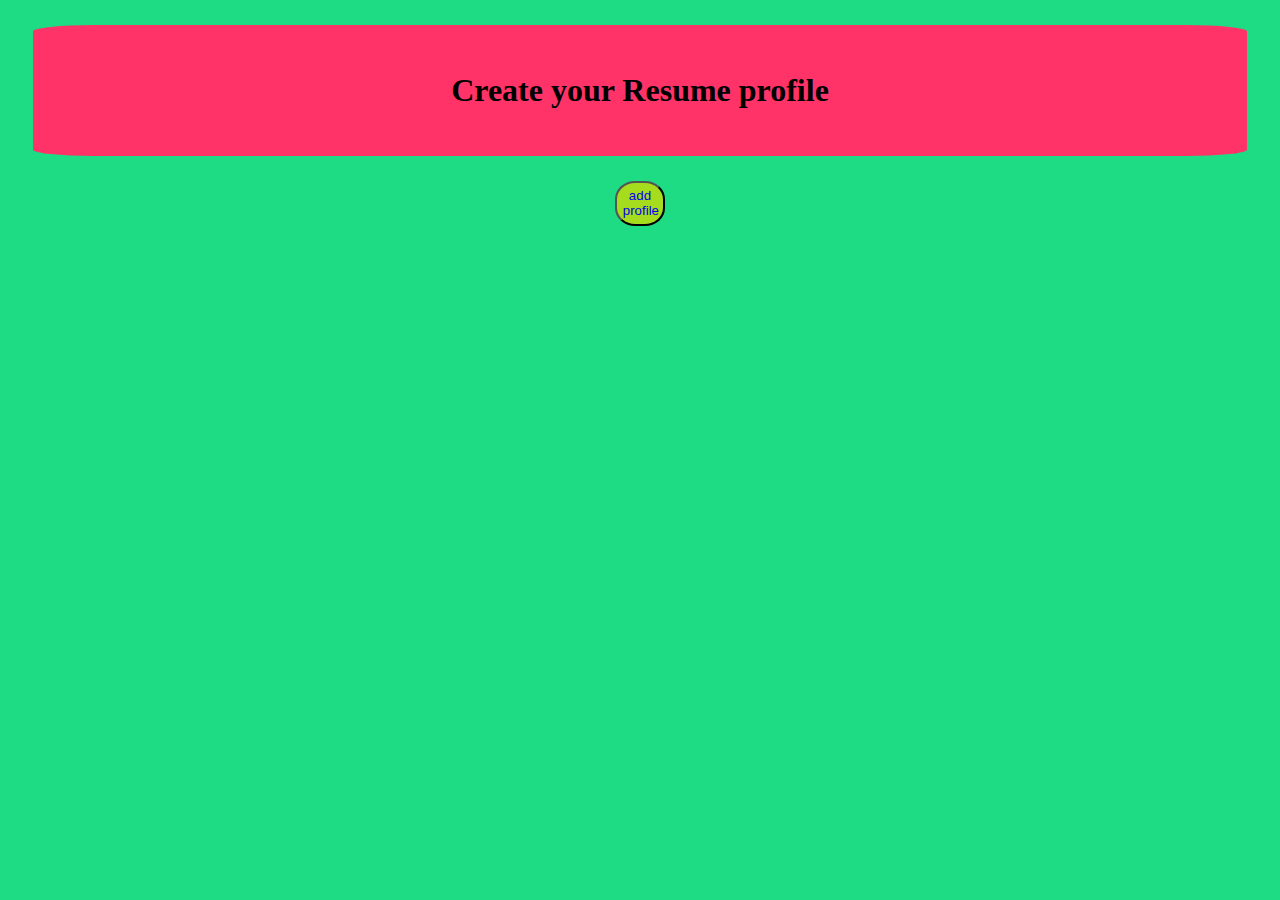
<file: index.html>
<!DOCTYPE html>
<html>
<head>
	<title>::Resume builder::</title>
	<link rel="stylesheet" type="text/css" href="form.css">
    <link rel="apple-touch-icon" sizes="57x57" href="icons/apple-icon-57x57.png">
<link rel="apple-touch-icon" sizes="60x60" href="icons/apple-icon-60x60.png">
<link rel="apple-touch-icon" sizes="72x72" href="icons/apple-icon-72x72.png">
<link rel="apple-touch-icon" sizes="76x76" href="icons/apple-icon-76x76.png">
<link rel="apple-touch-icon" sizes="114x114" href="icons/apple-icon-114x114.png">
<link rel="apple-touch-icon" sizes="120x120" href="icons/apple-icon-120x120.png">
<link rel="apple-touch-icon" sizes="144x144" href="icons/apple-icon-144x144.png">
<link rel="apple-touch-icon" sizes="144x144" href="icons/apple-icon-144x144.png">
<link rel="apple-touch-icon" sizes="144x144" href="icons/apple-icon-144x144.png">
<link rel="apple-touch-icon" sizes="144x144" href="icons/apple-icon-144x144.png">
<link rel="apple-touch-icon" sizes="152x152" href="icons/apple-icon-152x152.png">
<link rel="apple-touch-icon" sizes="180x180" href="icons/apple-icon-180x180.png">
<link rel="icon" type="image/png" sizes="192x192"  href="icons/android-icon-192x192.png">
<link rel="icon" type="image/png" sizes="32x32" href="icons/favicon-32x32.png">
<link rel="icon" type="image/png" sizes="96x96" href="icons/favicon-96x96.png">
<link rel="icon" type="image/png" sizes="16x16" href="icons/favicon-16x16.png">
<link rel="manifest" href="icons/manifest.json">
<meta name="msapplication-TileColor" content="#ffffff">
<meta name="msapplication-TileImage" content="/ms-icon-144x144.png">
<meta name="theme-color" content="#ffffff">
</head>
<body id="main">
	<header>
		<H1>Create your Resume profile</H1>
	</header>
<button><a href="form.html">add profile</button>
</body>
</html>
<script type="text/javascript" src="./js/swregister.js"></script>
<script type="text/javascript">
	var indexedDB=window.indexedDB || window.mozIndexedDB || window.wwebkitIndexedDB || window.msIndedDB;
      indexedDB ? console.log("success") : console.log("error")
     var open;
     var result;
     var store;
     var tx;
       var request = indexedDB.open("database",1)
       request.onupgradeneeded = function(e){
        open = e.target.result;
        store = open.createObjectStore("resumedata",{keyPath:"name"}) 
         
       }
       request.onerror = function(e){
        console.log("error"+e);

       }
       request.onsuccess = function(e){
        open = e.target.result;
        tx = open.transaction("resumedata","readwrite");
        store = tx.objectStore("resumedata");
        var info=store.getAll();
        info.onsuccess=function(data){
        	console.log(data);
        	display(data.target.result);
        }
    }
    var body=document.querySelector("#main");
    function display(d){
    	for(i=0;i<d.length;i++){
    		var h3=document.createElement("h3");
    		h3.innerHTML=d[i].name;
    		body.append(h3);
    		var a=document.createElement("a");
    		a.classList.add("profile");
    		a.setAttribute("href","resume.html?"+d[i].name);
    		a.append(h3);
    		body.append(a);


    	}
    }



    </script>
</file>
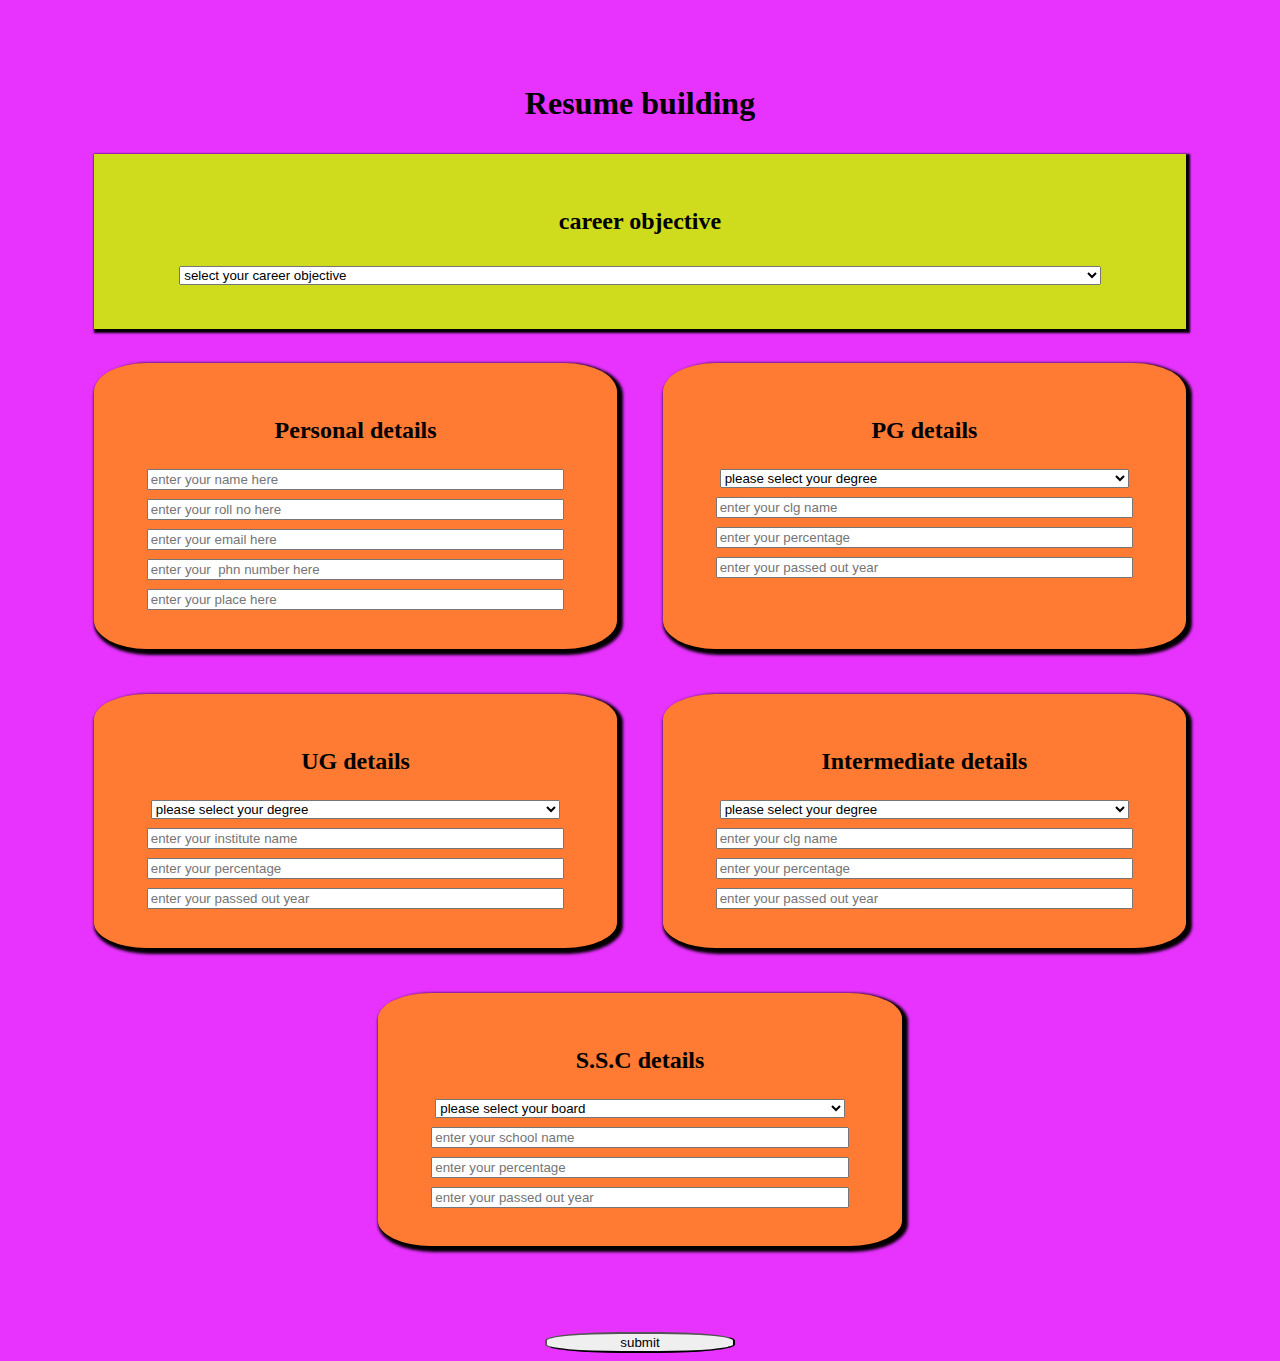
<file: form.html>
<!DOCTYPE html>
<html>
<head>
	<title>::Resume building::</title>
	<link rel="stylesheet" type="text/css" href="form.css">
   <link rel="apple-touch-icon" sizes="57x57" href="icons/apple-icon-57x57.png">
<link rel="apple-touch-icon" sizes="60x60" href="icons/apple-icon-60x60.png">
<link rel="apple-touch-icon" sizes="72x72" href="icons/apple-icon-72x72.png">
<link rel="apple-touch-icon" sizes="76x76" href="icons/apple-icon-76x76.png">
<link rel="apple-touch-icon" sizes="114x114" href="icons/apple-icon-114x114.png">
<link rel="apple-touch-icon" sizes="120x120" href="icons/apple-icon-120x120.png">
<link rel="apple-touch-icon" sizes="144x144" href="icons/apple-icon-144x144.png">
<link rel="apple-touch-icon" sizes="144x144" href="icons/apple-icon-144x144.png">
<link rel="apple-touch-icon" sizes="144x144" href="icons/apple-icon-144x144.png">
<link rel="apple-touch-icon" sizes="144x144" href="icons/apple-icon-144x144.png">
<link rel="apple-touch-icon" sizes="152x152" href="icons/apple-icon-152x152.png">
<link rel="apple-touch-icon" sizes="180x180" href="icons/apple-icon-180x180.png">
<link rel="icon" type="image/png" sizes="192x192"  href="icons/android-icon-192x192.png">
<link rel="icon" type="image/png" sizes="32x32" href="icons/favicon-32x32.png">
<link rel="icon" type="image/png" sizes="96x96" href="icons/favicon-96x96.png">
<link rel="icon" type="image/png" sizes="16x16" href="icons/favicon-16x16.png">
<link rel="manifest" href="icons/manifest.json">
<meta name="msapplication-TileColor" content="#ffffff">
<meta name="msapplication-TileImage" content="/ms-icon-144x144.png">
<meta name="theme-color" content="#ffffff">
</head>
<body id="form">
     <div class="main">
      <h1>Resume building</h1>
     	<div class="sub">
     		<h2>career objective</h2>
     		<select name="career" id="career">
     			<option>select your career objective </option>
     			<option> i want to seek a position in reputed company to explore my skills</option>

     		</select>
     		
     	</div>
     	<div class="sub1">
     		<h2>Personal details</h2>
     		<input type="text" name="name" id="name" placeholder="enter your name here"><br>
     		<input type="text" name="roll" id="roll" placeholder="enter your roll no here"><br>
     		<input type="text" name="email" id="email" placeholder="enter your email here"><br>
     		<input type="number" name="number" id="number" placeholder="enter your  phn number here"><br>
     		<input type="text" name="place" id="place"  placeholder="enter your place here">

     		
     	</div>
     	<div class="sub1">
     		<h2>PG details</h2>
     		<select name="pgdegree" id="pgdegree">
     			<option>please select your degree</option>
     			<option>m.com</option>
     			<option>M.tech</option>
     			<option>MBA</option>
     			<option>MCA</option>
     			<option>MD</option>
     		</select><br>
     		<input type="text" name="pginstitute" id="pgins" placeholder="enter your clg name"><br>
     		<input type="text" name="percentage" id="pgper" placeholder="enter your percentage"><br>
     		<input type="text" name="pgyop" id="pgyop" placeholder="enter your passed out year"><br>
     	</div>
     	<div class="sub1">
     		<h2>UG details</h2>
     		<select name="ugdegree" id="ugdegree">
     			<option>please select your degree</option>
     			<option>b.com</option>
     			<option>b.tech</option>
     			<option>LLB</option>
     			<option>BSC</option>
     			<option>MBBS</option>
     		</select><br>
     		<input type="text" name="uginstitute" id="ugins" placeholder="enter your institute name"><br>
     		<input type="text" name="percentage" id="ugper" placeholder="enter your percentage"><br>
     		<input type="text" name="ugyop" id="ugyop" placeholder="enter your passed out year"><br>
     		
     	</div>
     	<div class="sub1">
     	<h2>Intermediate details</h2>
     		<select name="inter" id="inter">
     			<option>please select your degree</option>
     			<option>m.p.c</option>
     			<option>bi.p.c</option>
     			<option>diploma</option>
     		</select><br>
     		<input type="text" name="college" id="interins" placeholder="enter your clg name"><br>
     		<input type="text" name="percentage" id="interper" placeholder="enter your percentage"><br>
     		<input type="text" name="interyop" id="interyop" placeholder="enter your passed out year"><br>	
     	</div>
     	<div class="sub1">
     		<h2>S.S.C details</h2>
     		<select name="ssc" id="ssc">
     			<option>please select your board</option>
     			<option>state</option>
     			<option>cbse</option>
     			<option>icsc</option>
     		</select><br>
     		<input type="text" name="sscinstitute" id="sscins" placeholder="enter your school name"><br>
     		<input type="text" name="sscper" id="sscper" placeholder="enter your percentage"><br>
     		<input type="text" name="sscyop" id="sscyop" placeholder="enter your passed out year"><br>	
     	</div>
     </div>
     <button id="button" name="button" onclick="submit()">submit</button>
</body>
</html>
<script type="text/javascript">
	function submit(){
      var career=document.getElementById("career").value;
      var name=document.getElementById("name").value;
      var roll=document.getElementById("roll").value;
      var email=document.getElementById("email").value;
      var number=document.getElementById("number").value;
      var place=document.getElementById("place").value;

      var pgdegree=document.getElementById("pgdegree").value;
      var pgins=document.getElementById("pgins").value;
      var pgper=document.getElementById("pgper").value;
      var pgyop=document.getElementById("pgyop").value;

      var ugdegree=document.getElementById("ugdegree").value;
      var ugins=document.getElementById("ugins").value;
      var ugper=document.getElementById("ugper").value;
      var ugyop=document.getElementById("ugyop").value;

      var inter=document.getElementById("inter").value;
      var interins=document.getElementById("interins").value;
      var interper=document.getElementById("interper").value;
      var interyop=document.getElementById("interyop").value;

      var ssc=document.getElementById("ssc").value;
      var sscins=document.getElementById("sscins").value;
      var sscper=document.getElementById("sscper").value;
      var sscyop=document.getElementById("sscyop").value;
      
      var indexedDB=window.indexedDB || window.mozIndexedDB || window.wwebkitIndexedDB || window.msIndedDB;
      indexedDB ? console.log("success") : console.log("error")
      var open;
      var result;
      var store;
      var tx;
       var request = indexedDB.open("database",1)
       request.onupgradeneeded = function(e){
        open = e.target.result;
        store = open.createObjectStore("resumedata",{keyPath:"name"}) 
         
       }
       request.onerror = function(e){
        console.log("error"+e);

       }
       request.onsuccess = function(e)
       {
        open = e.target.result;
        tx = open.transaction("resumedata","readwrite");
        store = tx.objectStore("resumedata");
        store.put({
          car:career,
          name:name,
          rollno:roll,
          mailid:email,
          phno:number,
          place:place,
          education:[
             {
                degree:pgdegree,
                inst:pgins,
                per:pgper,
                yop:pgyop
             },
             {
                degree:ugdegree,
                 inst:ugins,
                per:ugper,
                yop:ugyop
             },
             {
                degree:interins,
                inst:interins,
                per:interper,
                yop:interyop
             },
             {
                degree:ssc,
                inst:sscins,
                per:sscper,
                yop:sscyop
              }


          ]
          });


       }
       window.open("index.html","_self");
     }
</script>
</file>
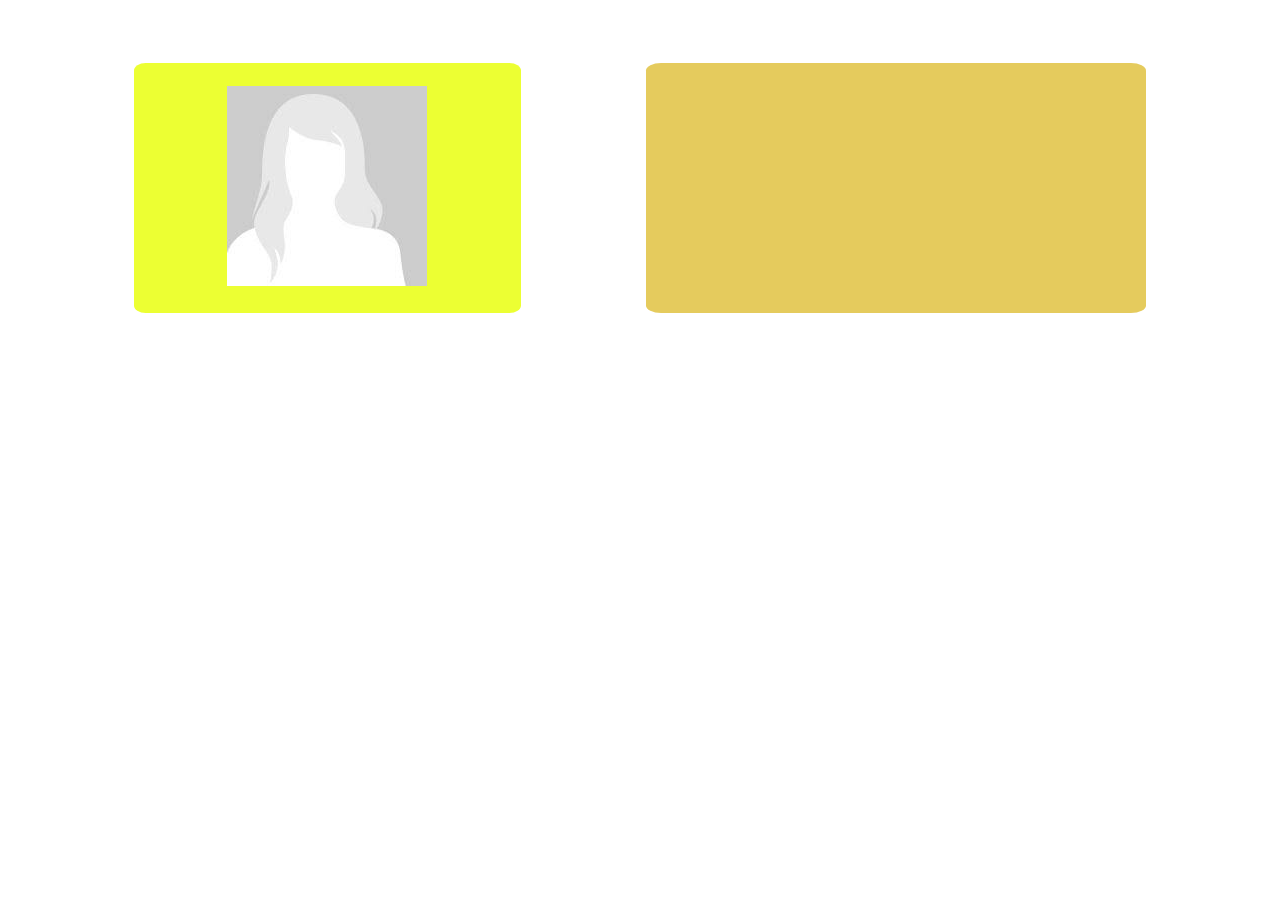
<file: Resume.html>
<!DOCTYPE html>
<html>
<head>
	<title>:: Resume Profile::</title>
	<link rel="stylesheet" type="text/css" href="form.css">
	<link rel="apple-touch-icon" sizes="57x57" href="icons/apple-icon-57x57.png">
<link rel="apple-touch-icon" sizes="60x60" href="icons/apple-icon-60x60.png">
<link rel="apple-touch-icon" sizes="72x72" href="icons/apple-icon-72x72.png">
<link rel="apple-touch-icon" sizes="76x76" href="icons/apple-icon-76x76.png">
<link rel="apple-touch-icon" sizes="114x114" href="icons/apple-icon-114x114.png">
<link rel="apple-touch-icon" sizes="120x120" href="icons/apple-icon-120x120.png">
<link rel="apple-touch-icon" sizes="144x144" href="icons/apple-icon-144x144.png">
<link rel="apple-touch-icon" sizes="144x144" href="icons/apple-icon-144x144.png">
<link rel="apple-touch-icon" sizes="144x144" href="icons/apple-icon-144x144.png">
<link rel="apple-touch-icon" sizes="144x144" href="icons/apple-icon-144x144.png">
<link rel="apple-touch-icon" sizes="152x152" href="icons/apple-icon-152x152.png">
<link rel="apple-touch-icon" sizes="180x180" href="icons/apple-icon-180x180.png">
<link rel="icon" type="image/png" sizes="192x192"  href="icons/android-icon-192x192.png">
<link rel="icon" type="image/png" sizes="32x32" href="icons/favicon-32x32.png">
<link rel="icon" type="image/png" sizes="96x96" href="icons/favicon-96x96.png">
<link rel="icon" type="image/png" sizes="16x16" href="icons/favicon-16x16.png">
<link rel="manifest" href="icons/manifest.json">
<meta name="msapplication-TileColor" content="#ffffff">
<meta name="msapplication-TileImage" content="/ms-icon-144x144.png">
<meta name="theme-color" content="#ffffff">
</head>
<body>
	<div class="main">
		<div class="left">
			
		</div>
		<div class="right">
			
		</div>
		
	</div>

</body>
</html>
<script type="text/javascript">
	var url=window.location.search;
	var length=url.length;
	var profile=url.slice(1,length);
	var indexedDB=window.indexedDB || window.mozIndexedDB || window.wwebkitIndexedDB || window.msIndedDB;
      indexedDB ? console.log("success") : console.log("error")
     var open;
     var result;
     var store;
     var tx;
       var request = indexedDB.open("database",1);
       request.onupgradeneeded = function(e){
        open = e.target.result;
        store = open.createObjectStore("resumedata",{keyPath:"name"});
      
         
       }
       request.onerror = function(e){
        console.log("error"+e);

       }
       request.onsuccess = function(e){
        open = e.target.result;
        tx = open.transaction("resumedata",'readwrite');
        store = tx.objectStore("resumedata");
         var info=store.get(profile);
        info.onsuccess=function(data){
        	console.log(data);
        	 display(data.target.result);
    }
}
var left=document.querySelector(".left");
var right=document.querySelector(".right");
function display(d){
	var image=document.createElement("img");
	image.src="./image.jpg";
	left.append(image);
    

	var h2=document.createElement("h2");
	h2.textContent=d.name;
	left.append(h2);

	var h22=document.createElement("h2");
	h22.textContent=d.rollno;
	left.append(h22);

    var h23=document.createElement("h2");
	h23.textContent=d.mailid;
	left.append(h23);

	var c2=document.createElement("h2");
	c2.textContent=d.place;
	left.append(c2);

	var hr=document.createElement("hr");
	right.append(hr);

	var h1=document.createElement("h1");
	h1.innerHTML="RESUME BUILDING";
	right.append(h1);

	var e1=document.createElement("h3");
	e1.textContent="career objective";
	right.append(e1);

	var hr=document.createElement("hr");
	right.append(hr);

	var p=document.createElement("h3");
	p.textContent=d.career;
	right.append(p);

	var h2=document.createElement("h3");
	h2.innerHTML="EDUCATIONAL DETAILS";
	right.appendChild(h2);

	var hr=document.createElement("hr");
	right.appendChild(hr);
 
   for(var i in d.education){
   	var h4=document.createElement("h4");
   	h4.textContent=d.education[i].degree;
   	right.append(h4);
   	var ul=document.createElement("ul");
   	var instli=document.createElement("li");
	instli.textContent=d.education[i].inst;
	right.append(instli);
	var perli=document.createElement("li");
	perli.textContent=d.education[i].per;
	right.append(perli);
	var yopli=document.createElement("li");
	yopli.textContent=d.education[i].yop;
	right.append(yopli);
   }
}


</script>
</file>
<file: form.css>
/*this is for tab view*/
#main{
	background: #1EDC83;
	text-align: center;
}
#main a{
	text-decoration: none;
}
#main button{
	background:#A5DC1E;
	height: 5vh;
	width: 4%;
}
header{
	background: #FF3368;
	height: 20%;
	padding: 2%;
	margin:2%;
	border-radius: 5%;
}
.profile{
	color:green;
}
#form{
	background:#E833FF;
	text-align: center; 

}
.main{
	background:1EDC8F;
	display: flex;
	padding: 3%;
	margin: 2%;
	flex-direction: row;
	flex-wrap: wrap;
	justify-content: space-around;
}
.sub{
	background:#CFDC1E;
	width:90%;
	height: 50%;
	margin: 1%;
	padding: 3%;
	box-shadow: 2px 2px 2px 2px;
}
.sub1{
	background:#FF7A33;
	width: 40%;
	padding: 3%;
	margin: 2%;
	box-shadow: 3px 3px 3px 3px;
	border-radius: 10%;

}
input,select{
	width: 90%;
	margin: 1%

}
button{
 width: 15%;
 border-radius: 40%;
 height: 30%
 height:10vh;
}
.left{
	background: #ECFF33;
	width: 30%;
	text-align: center;
	height: 80%;
	border-radius: 3%;
	padding: 2%;
	box-shadow: 3%;
	display: wrap;
}
.right{
	background: #E5CB5D;
	width: 40%;
	border-radius: 3%;
	padding: 2%;
	box-shadow: 3%;
}
</file>
